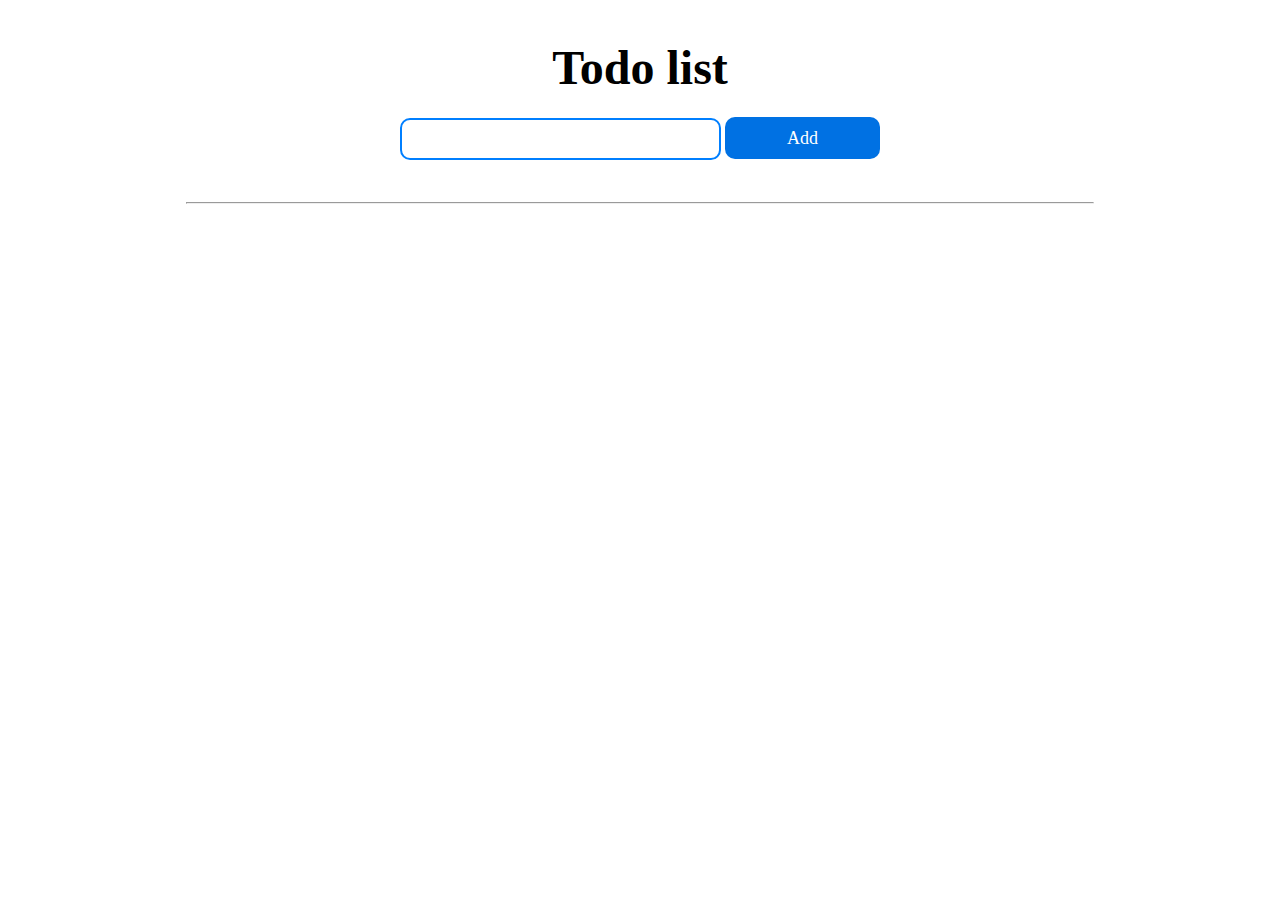
<file: todolist-63b6ece9bc11c310945f6f8e9359185c73e1d25a/index.html>
<!DOCTYPE html>
<html lang="en">

<head>
	<meta charset="UTF-8" />
	<meta name="viewport" content="width=device-width, initial-scale=1.0" />
	<title>M Site</title>
	<link rel="stylesheet"
		href="https://gistcdn.githack.com/mfd/09b70eb47474836f25a21660282ce0fd/raw/e06a670afcb2b861ed2ac4a1ef752d062ef6b46b/Gilroy.css" />
	<link rel="stylesheet" href="css/style.css" />
</head>

<body>
	<section class="to-do">
		<div class="wrap">
			<h1>Todo list</h1>

			<form class="todoask" action="#">
				<input type="text" name="todo" id="todo" />
				<button>Add</button>
			</form>
		</div>

	</section>
	<section class="todos">
		<center>
			<hr />
		</center>
		<div class="wrap">
			<div class="box">
				
			</div>
		</div>
	</section>


	<div class="modaln">
		
<div class="modal-dialog">

</div>
</div>

</div>
<div class="modal">
<div class="modal__dialog">
	<div class="modal__content">
		<form action="#">
			<div data-close class="modal__close">&times;</div>
			<div class="modal__title"></div>
			<input required placeholder="" name="name" type="text" class="modal__input">
			<input required placeholder="" name="phone" type="phone" class="modal__input">
	
		</form>
	</div>
</div>
</div>
</div>




	<script src="scripts/script.js"></script>
</body>

</html>
</file>
<file: todolist-63b6ece9bc11c310945f6f8e9359185c73e1d25a/css/style.css>
* {
  padding: 0;
  margin: 0;
  box-sizing: border-box;
  outline: none;
  text-decoration: none;
}

.wrap {
  width: 100%;
  margin: 0 auto;
}

img {
  max-width: 100%;
}

.to-do {
  margin-top: 40px;
}



.done {
  text-decoration: line-through;
}


.to-do .wrap {
  display: flex;
  justify-content: center;
  align-items: center;
  flex-direction: column;
}
.to-do .wrap h1 {
  color: #000;
  text-align: center;
  font-family: Gilroy;
  font-size: 48px;
  font-style: normal;
  font-weight: 700;
  line-height: normal;
}
.to-do .wrap form {
  margin-top: 22px;
}
.to-do .wrap form input {
  width: 321px;
  height: 42px;
  border-radius: 10px;
  border: 2px solid #007FFF;
  padding-left: 20px;
  color: #000;
  font-family: Gilroy;
  font-size: 16px;
  font-style: normal;
  font-weight: 600;
  line-height: normal;
}
.to-do .wrap form button {
  width: 155px;
  height: 42px;
  border-radius: 10px;
  background: #0071E3;
  border: none;
  color: #FFF;
  text-align: center;
  font-family: Gilroy;
  font-size: 18px;
  font-style: normal;
  font-weight: 500;
  line-height: normal;
}

.todos {
  margin-top: 42px;
}
.todos hr {
  width: 71%;
  background: rgba(0, 0, 0, 0.25);
}
.todos .wrap {
  margin-top: 18px;
  display: flex;
  justify-content: center;
  align-items: center;
}
.todos .wrap .box {
  width: 70%;
  display: flex;
  flex-wrap: wrap;
  justify-content: left;
  align-items: center;
  gap: 25px;
}
.todos .wrap .box .item {
  width: 282px;
  height: 90px;
  border-radius: 10px;
  border: 1px solid #007FFF;
  background: #F0F0F0;
}
.todos .wrap .box .item .wrapper {
  padding: 20px;
  display: flex;
  justify-content: space-between;
  align-items: start;
}
.todos .wrap .box .item .wrapper .info {
  display: flex;
  flex-direction: column;
  align-items: start;
  justify-content: center;
  gap: 15px;
}
.todos .wrap .box .item .wrapper .info .title {
  color: #000;
  font-family: Gilroy;
  font-size: 18px;
  font-style: normal;
  font-weight: 600;
  line-height: normal;
  user-select: none;
}
.todos .wrap .box .item .wrapper .info .time {
  color: rgba(0, 0, 0, 0.55);
  font-family: Gilroy;
  font-size: 14px;
  font-style: italic;
  font-weight: 500;
  line-height: normal;
  user-select: none;
}
.todos .wrap .box .item .wrapper button {
  background: none;
  border: none;
  user-select: none;
}
.todos .wrap .box .item.done {
  border: 1px solid green;
}/*# sourceMappingURL=style.css.map */

.btn {
	width: 220px;
	height: 65px;
	display: flex;
	justify-content: center;
	align-items: center;
	background-color: #fff;
	font-size: 18px;
	font-weight: 700;
	border: 1px solid rgba(0, 0, 0, 0.2);
	box-shadow: 0 4px 15px rgba(0, 0, 0, 0.2);
	cursor: pointer;
	transition: 0.3s all;
	outline: 0;
}
.btn_white {
	background-color: #fff;
}


.modaln {
	
	
	width: 100%;
	justify-content: center;
	display: none;
	margin: 0 auto;
align-items: center;
	height: 100vh;
	background-color: black;

}
.modal-dialog {
	width: 500px;
	height: fit-content;
	background-color: black;
	padding: 20px;
	display: flex;
	flex-direction: column;
	justify-content: center;
	gap: 10px;
}

.modal {
	position: fixed;
	top: 0;
	left: 0;
	z-index: 1050;
	display: none;
	width: 100%;
	height: 100%;
	overflow: hidden;
	background-color: rgba(0, 0, 0, 0.5);
}
.modal__dialog {
	max-width: 500px;
	margin: 40px auto;
	


}
.modal__content {
	position: relative;
	width: 100%;
	padding: 40px;
	background-color: #fff;
	border: 1px solid rgba(0, 0, 0, 0.2);
	border-radius: 4px;
	max-height: 80vh;
	overflow-y: auto;
}
.modal__close {
	position: absolute;
	top: 8px;
	right: 14px;
	font-size: 30px;
	color: #000;
	opacity: 0.5;
	font-weight: 700;
	border: none;
	background-color: transparent;
	cursor: pointer;
}
.modal__title {
	text-align: center;
	font-size: 22px;
	text-transform: uppercase;
}
.modal__input {
	display: block;
	margin: 20px auto 20px auto;
	width: 280px;
	height: 50px;
	background: #fff;
	box-shadow: 0 4px 15px rgba(0, 0, 0, 0.2);
	border: none;
	font-size: 18px;
	text-align: center;
	padding: 0 20px;
	outline: 0;
}
.modal .btn {
	display: block;
	width: 280px;
	margin: 0 auto;
}
</file>
